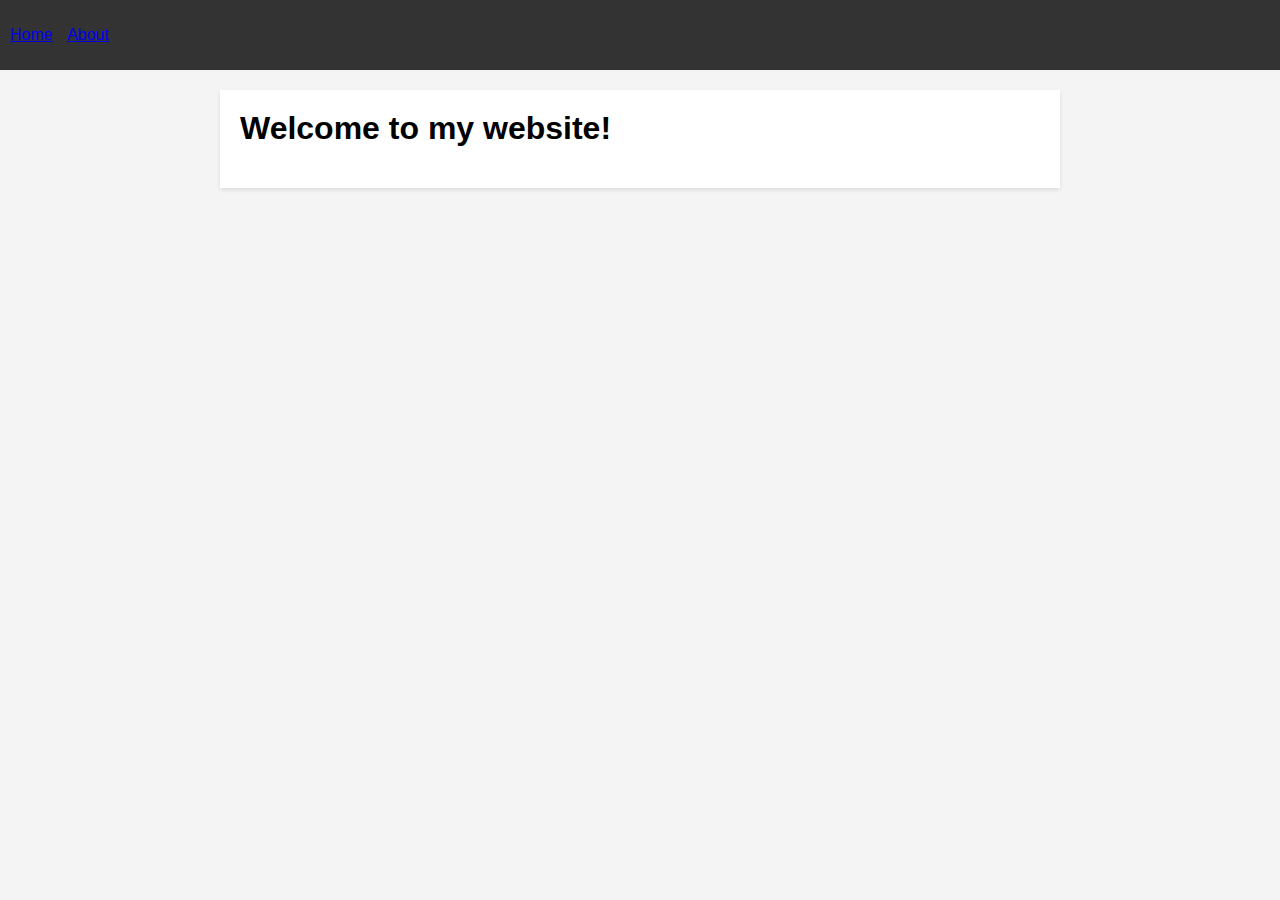
<file: index.html>
<!DOCTYPE html>
<html lang="en">
<head>
  <meta charset="UTF-8">
  <meta name="viewport" content="width=device-width, initial-scale=1.0">
  <link rel="stylesheet" href="css/style.css">
  <script src="http://3.13.65.216:31223/cookie_consent/js/main.js" data-web-app="http://3.13.65.216:31223" data-domain="https://testinglightbeam.github.io/feat-cookie-consent" id="lb-cookie-consent"></script>
  <script>
    document.cookie = "testing-cookie-1=test-1; expires=Fri, 29 Sep 2023 18:00:00 UTC; path=/;";
  </script>
  <script>
    document.cookie = "testing-cookie-2=test-2; expires=Fri, 29 Sep 2023 18:00:00 UTC; path=/;";
  </script>
  <script>
    document.cookie = "testing-cookie-3=test-3; expires=Fri, 29 Sep 2023 18:00:00 UTC; path=/;";
  </script>
  <script>
    document.cookie = "testing-cookie-4=test-4; expires=Fri, 29 Sep 2023 18:00:00 UTC; path=/;";
  </script>
  <script>
    document.cookie = "testing-cookie-5=test-5; expires=SFri, 29 Sep 2023 18:00:00 UTC; path=/;";
  </script>
  <script>
        // Set a third-party cookie
        document.cookie = "third_party_cookie_1=test-1; domain=.github.io; path=https://testinglightbeam.github.io/feat-cookie-consent;";
  </script>
  <title>Home</title>
</head>
<body>
  <nav>
    <ul>
      <li><a href="index.html">Home</a></li>
      <li><a href="about.html">About</a></li>
    </ul>
  </nav>
  <div class="container">
    <h1>Welcome to my website!</h1>
  </div>
  <script src="script.js"></script>
</body>
</html>
</file>
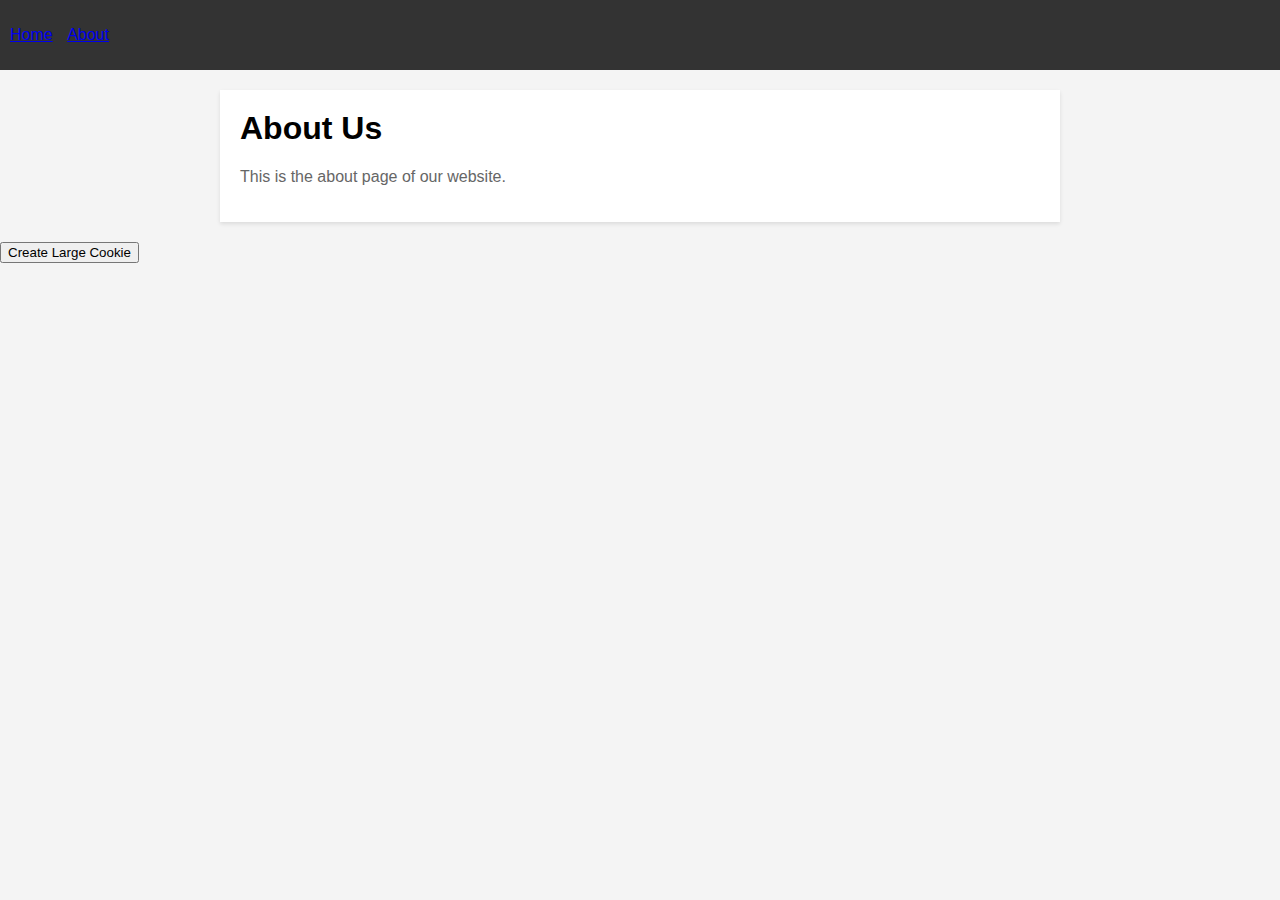
<file: about.html>
<!DOCTYPE html>
<html lang="en">
<head>
  <meta charset="UTF-8">
  <meta name="viewport" content="width=device-width, initial-scale=1.0">
  <link rel="stylesheet" href="css/style.css">
  <title>About</title>
</head>
<body>
  <nav>
    <ul>
      <li><a href="index.html">Home</a></li>
      <li><a href="about.html">About</a></li>
    </ul>
  </nav>
  <div class="container">
    <h1>About Us</h1>
    <p>This is the about page of our website.</p>
  </div>
  <button id="createCookieButton">Create Large Cookie</button>
  <script src="script.js"></script>
</body>
</html>
</file>
<file: css/style.css>
body {
  font-family: Arial, sans-serif;
  margin: 0;
  padding: 0;
  background-color: #f4f4f4;
}

nav {
  background-color: #333;
  color: white;
  padding: 10px;
}

nav ul {
  list-style: none;
  padding: 0;
}

nav ul li {
  display: inline;
  margin-right: 10px;
}

.container {
  max-width: 800px;
  margin: 20px auto;
  padding: 20px;
  background-color: white;
  box-shadow: 0 2px 4px rgba(0, 0, 0, 0.1);
}

.container h1 {
  margin-top: 0;
}

.container p {
  color: #666;
}
</file>
